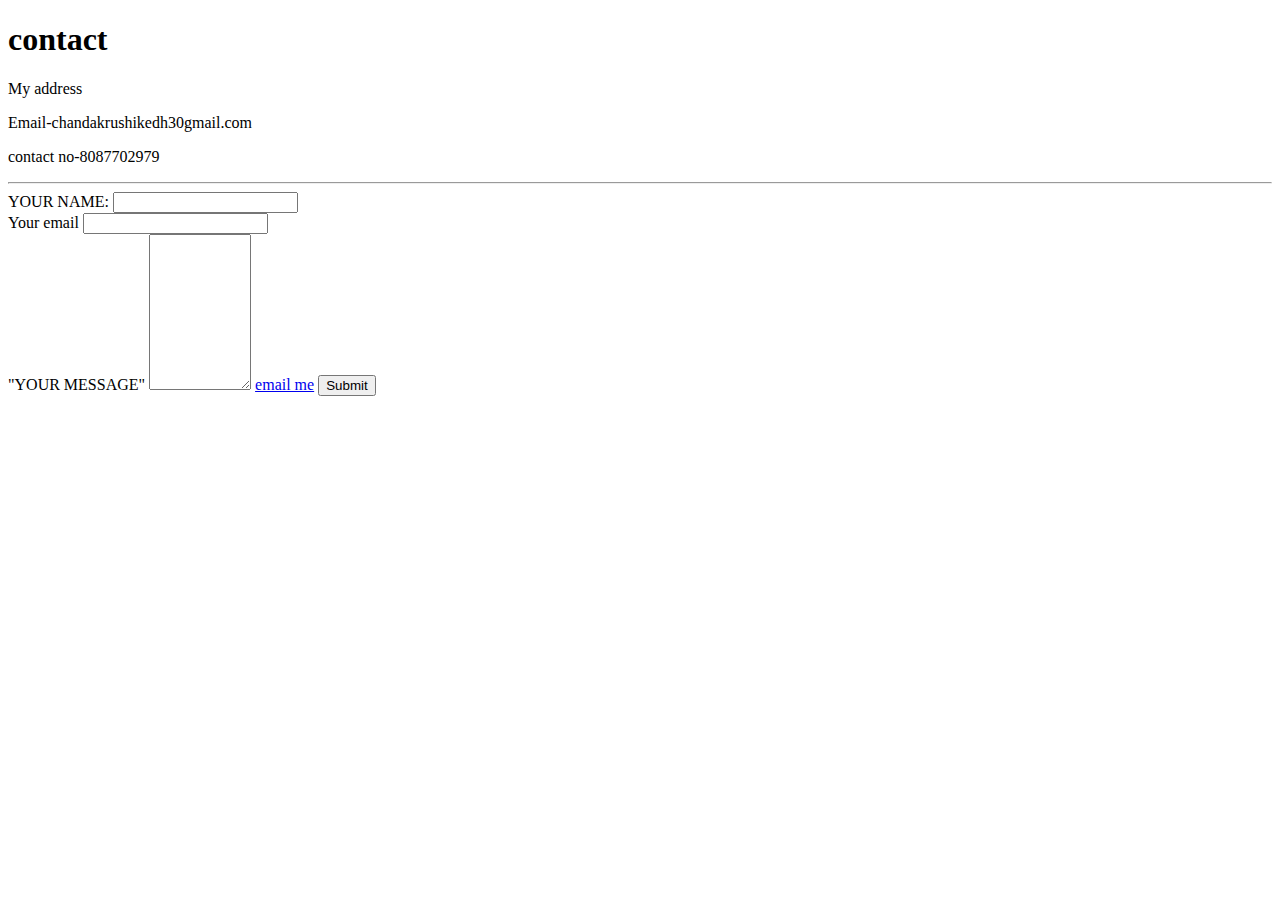
<file: contact.html>
<!DOCTYPE html>
<html lang="en" dir="ltr">
  <head>
    <meta charset="utf-8">
    <title>Contact details</title>
  </head>
  <body>
    <h1>contact</h1>
    <p>My address </p>
    <p>Email-chandakrushikedh30gmail.com</p>
    <p> contact no-8087702979 </p>
    <hr>
  <form class="" action="index.html" method="post">
  <label>YOUR NAME: </label>
  <input type="text" name="" value=""><br>

  <label>Your email</label>
  <input type="email" name="" value=""><br>
  <label>"YOUR MESSAGE"</label>
  <textarea name="name" rows="10" cols="10"></textarea>
  <a href="mailto:chandakrushikedh30gmail.com?subject="important"" target="_blank">email me</a>
  <input type="submit" name="">


</form>
  </body>
</html>
</file>
